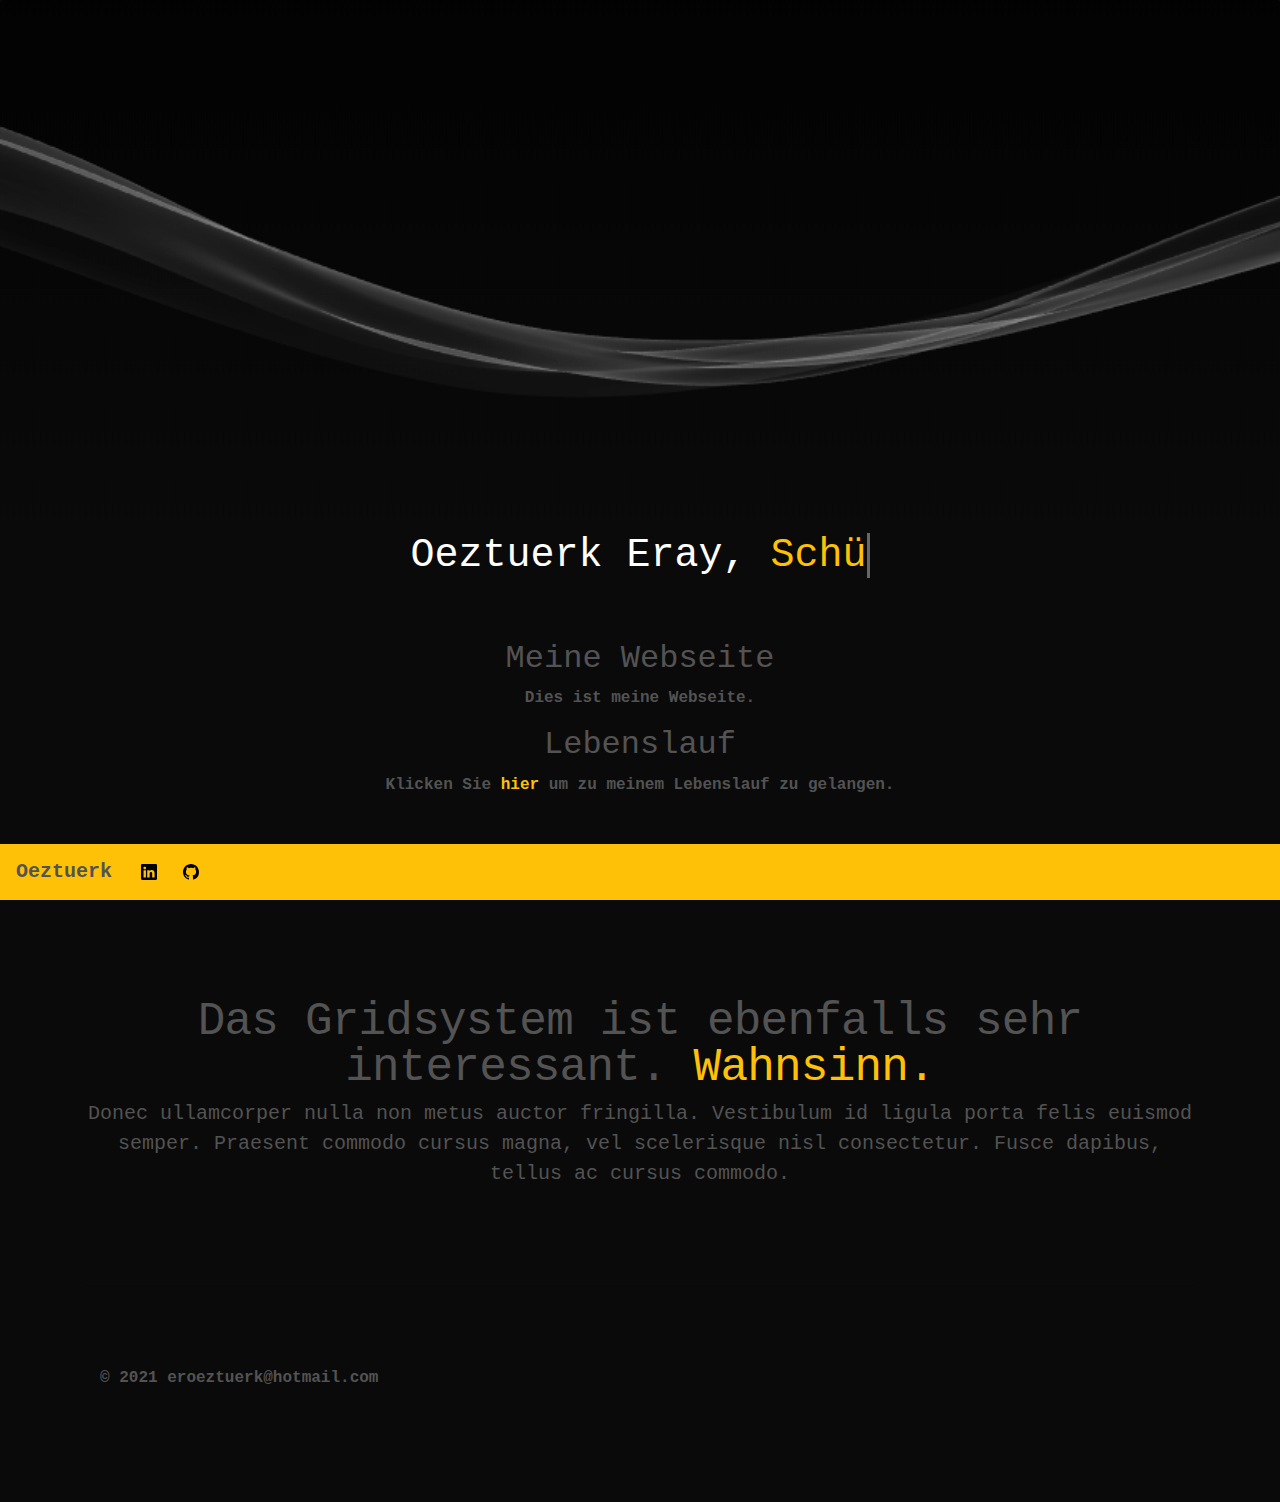
<file: index.html>
<!doctype html>
<html lang="en">

<head>
  <meta charset="utf-8">
  <meta name="viewport" content="width=device-width, initial-scale=1, shrink-to-fit=no">
  <meta name="description" content="">
  <meta name="author" content="">
  <link rel="icon" href="img/logo_size_white.png">

  <title>OeztuerkWeb</title>

  <!-- Bootstrap core CSS -->
  <link href="css/bootstrap.min.css" rel="stylesheet">

  <!-- Custom styles for this template -->
  <link href="css/carousel.css" rel="stylesheet">

</head>

<body>

  <header>
    <nav class="navbar navbar-expand-md navbar-dark fixed-bottom bg-warning" id="navbar">
      <a class="navbar-brand" id="a">Oeztuerk</a>
      <a href="https://www.linkedin.com/in/eray-%C3%B6zt%C3%BCrk-29622521a/" title="LinkedIn"
          class="btn btn-linkedin btn-warning"><i class="fa fa-linkedin fa-fw"></i> <img src="img/linkedin (1).svg"></a>
        <a href="https://github.com/erayoeztuerkk" title="LinkedIn" class="btn btn-linkedin btn-warning"><i
            class="fa fa-linkedin fa-fw"></i><img src="img/github.svg"></a>
      <button class="navbar-toggler" type="button" data-toggle="collapse" data-target="#navbarCollapse"
        aria-controls="navbarCollapse" aria-expanded="false" aria-label="Toggle navigation">
        <span class="navbar-toggler-icon"></span>
      </button>
    </nav>
  </header>

  <main>

    <div id="myCarousel" class="carousel slide" data-ride="carousel">
      <div class="carousel-inner">
        <div class="carousel-item active">
          <img class="first-slide rounded" src="img/485001c125237da534aa314a1ee0fd29.gif" alt="Erste Folie">
          <div class="container">
            <div class="carousel-caption text-center">
              <link href="https://fonts.googleapis.com/css?family=Raleway:200,100,400" rel="stylesheet"
                type="text/css" />
              <h1>Oeztuerk Eray,
                <span class="txt-rotate text-warning" data-period="2000"
                  data-rotate='[ "Schüler.", "Informatiker." ]'></span>
              </h1>
            </div>
          </div>
        </div>
      </div>


      <!-- Marketing messaging and featurettes
      ================================================== -->
      <!-- Wrap the rest of the page in another container to center all the content. -->


      <div class="container marketing">

        <!-- Three columns of text below the carousel -->
        <div class="row">
          <div class="col-lg-12 text-center ">
            <h2>Meine Webseite</h2>
            <p>Dies ist meine Webseite.</p>
          </div><!-- /.col-lg-4 -->
          <div class="col-lg-12 text-center ">
            <h2>Lebenslauf</h2>
            <p>Klicken Sie <a href="dritte.html" class="text-warning">hier</a> um zu meinem Lebenslauf zu gelangen.</p>
          </div><!-- /.row -->


          <!-- START THE FEATURETTES -->

          <hr class="featurette-divider">

          <div class="row featurette">
          </div>
          <div class="col-md-12 text-center">
            <h2 class="featurette-heading">Das Gridsystem ist ebenfalls sehr interessant. <span
                class="text-warning">Wahnsinn.</span>
            </h2>
            <p class="lead">Donec ullamcorper nulla non metus auctor fringilla. Vestibulum id ligula porta felis
              euismod
              semper. Praesent commodo cursus magna, vel scelerisque nisl consectetur. Fusce dapibus, tellus ac cursus
              commodo.</p>
          </div>
        </div>


        <hr class="featurette-divider">

        <!-- /END 
      </div><!-- /.container -->


      <!-- FOOTER -->
      <footer class="container">
        <p>&copy; 2021 eroeztuerk@hotmail.com</p>
      </footer>
  </main>

  <!-- Bootstrap core JavaScript
    ================================================== -->
  <!-- Placed at the end of the document so the pages load faster -->
  <script src="https://code.jquery.com/jquery-3.3.1.slim.min.js"
    integrity="sha384-q8i/X+965DzO0rT7abK41JStQIAqVgRVzpbzo5smXKp4YfRvH+8abtTE1Pi6jizo"
    crossorigin="anonymous"></script>
  <script>window.jQuery || document.write('<script src="../../assets/js/vendor/jquery-slim.min.js"><\/script>')</script>
  <script src="js/popper.min.js"></script>
  <script src="js/bootstrap.min.js"></script>
  <script src="js/TEXT.JS"></script>
  <!-- Just to make our placeholder images work. Don't actually copy the next line! -->
  <script src="js/holder.min.js"></script>
</body>

</html>
</file>
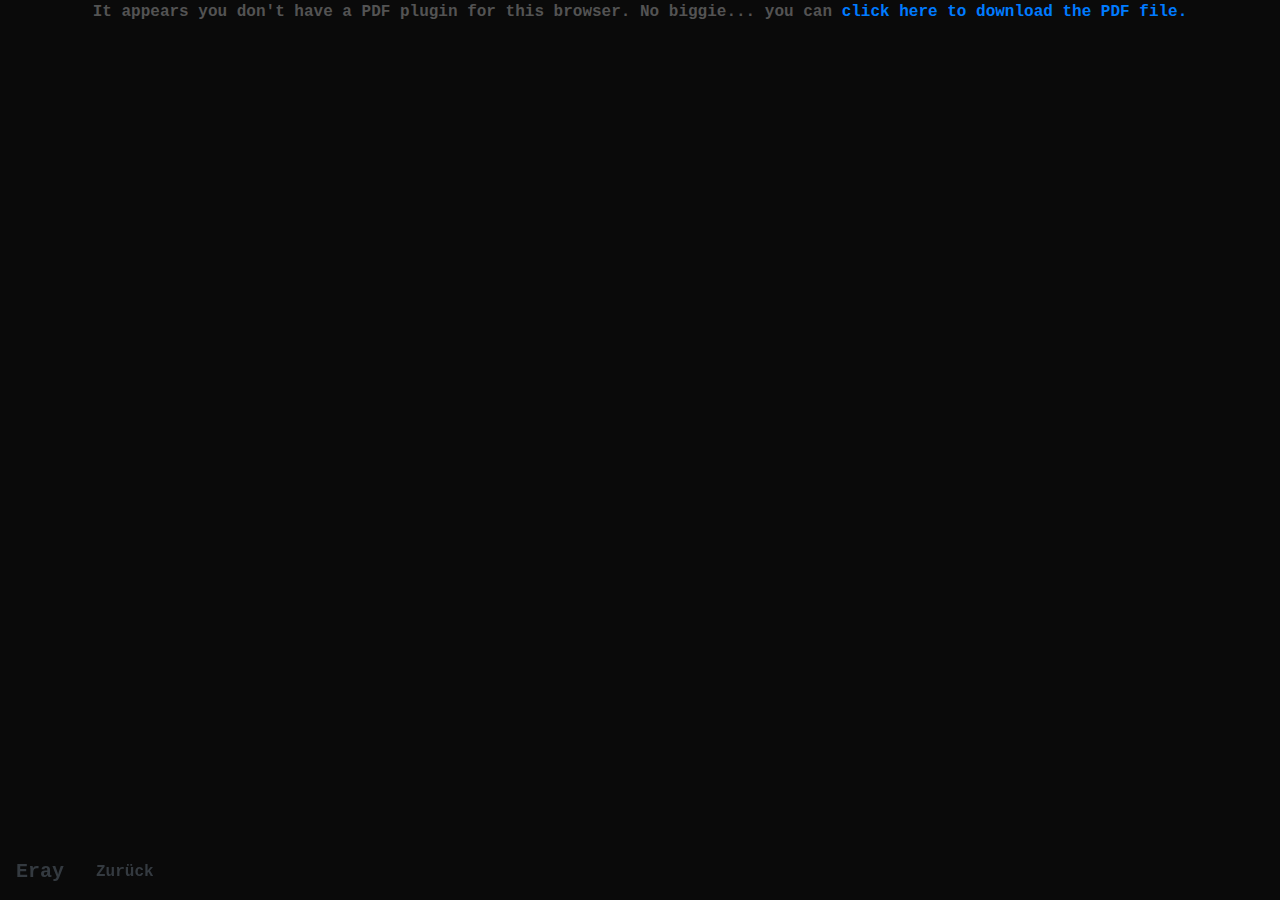
<file: dritte.html>
<!doctype html>
<html lang="en">

<head>
    <meta charset="utf-8">
    <meta name="viewport" content="width=device-width, initial-scale=1, shrink-to-fit=no">
    <meta name="description" content="">
    <meta name="author" content="Eray">

    <title>Website</title>
    <script src="https://ajax.googleapis.com/ajax/libs/jquery/3.5.1/jquery.min.js"></script>
    </script>
    <!-- Bootstrap core CSS -->
    <link href="css/bootstrap.min.css" rel="stylesheet">

    <!-- Custom styles for this template -->
    <link href="css/carousel.css" rel="stylesheet">

    <link href="css/table.css" rel="stylesheet">

</head>

<body>

    <header>
        <nav class="navbar navbar-expand-md navbar-dark fixed-bottom bg-transparent ">
            <a class="navbar-brand text-dark" href="#">Eray</a>
            <a class="nav-link active text-dark" aria-current="page" href="index.html">Zurück</a>
            <button class="navbar-toggler" type="button" data-toggle="collapse" data-target="#navbarCollapse"
                aria-controls="navbarCollapse" aria-expanded="false" aria-label="Toggle navigation">
                <span class="navbar-toggler-icon"></span>
            </button>
        </nav>
    </header>

    <main>

        <!-- Marketing messaging and featurettes
      ================================================== -->
        <!-- Wrap the rest of the page in another container to center all the content. -->

        <!-- START THE FEATURETTES -->

        <div class="row featurette">
        </div>
        <div class="col-md-12 text-center">
            <object data="Doks/CV-L.pdf" type="application/pdf" width="100%" height="800px">
                <p>It appears you don't have a PDF plugin for this browser.
                    No biggie... you can <a href="Doks/CV-L.pdf">click here to
                        download the PDF file.</a></p>
            </object>
        </div>
        </div>


        <!-- Bootstrap core JavaScript
    ================================================== -->
        <!-- Placed at the end of the document so the pages load faster -->
        <script src="https://code.jquery.com/jquery-3.3.1.slim.min.js"
            integrity="sha384-q8i/X+965DzO0rT7abK41JStQIAqVgRVzpbzo5smXKp4YfRvH+8abtTE1Pi6jizo"
            crossorigin="anonymous"></script>
        <script>window.jQuery || document.write('<script src="../../assets/js/vendor/jquery-slim.min.js"><\/script>')</script>
        <script src="js/popper.min.js"></script>
        <script src="js/bootstrap.min.js"></script>
        <!-- Just to make our placeholder images work. Don't actually copy the next line! -->
        <script src="js/holder.min.js"></script>
</body>

</html>
</file>
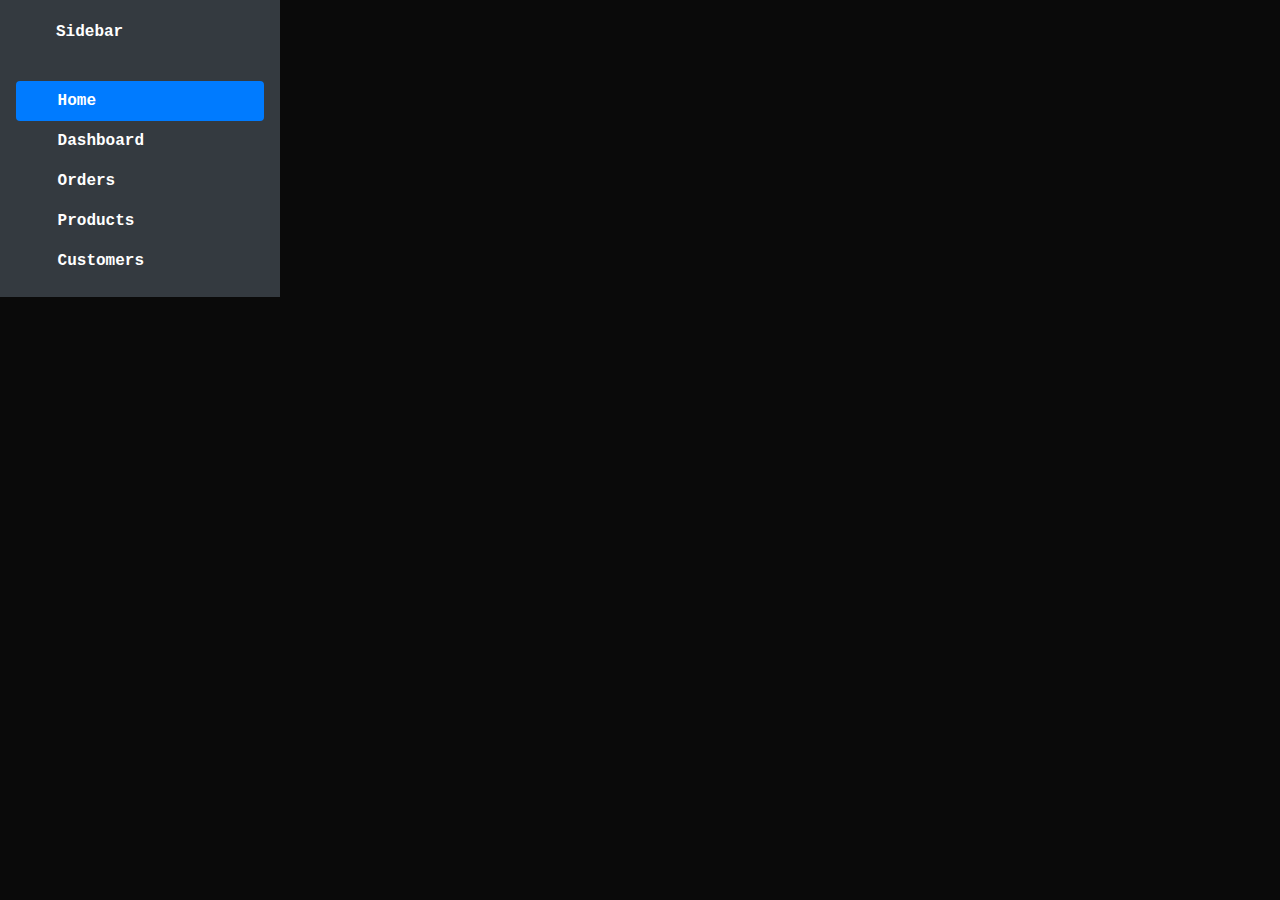
<file: index2.html>
<!doctype html>
<html lang="en">

<head>
  <meta charset="utf-8">
  <meta name="viewport" content="width=device-width, initial-scale=1, shrink-to-fit=no">
  <meta name="description" content="">
  <meta name="author" content="Eray">

  <title>Website</title>
  <script src="https://ajax.googleapis.com/ajax/libs/jquery/3.5.1/jquery.min.js"></script>
  </script>
  <!-- Bootstrap core CSS -->
  <link href="css/bootstrap.min.css" rel="stylesheet">

  <!-- Custom styles for this template -->
  <link href="css/carousel.css" rel="stylesheet">

  <link href="css/table.css" rel="stylesheet">

</head>

<body>

  <header>

  </header>

  <main>
    <div class="d-flex flex-column flex-shrink-0 p-3 text-white bg-dark" style="width: 280px;">
      <a href="/" class="d-flex align-items-center mb-3 mb-md-0 me-md-auto text-white text-decoration-none">
        <svg class="bi me-2" width="40" height="32">
          <use xlink:href="#bootstrap"></use>
        </svg>
        <span class="fs-4">Sidebar</span>
      </a>
      <hr>
      <ul class="nav nav-pills flex-column mb-auto">
        <li class="nav-item">
          <a href="#" class="nav-link active" aria-current="page">
            <svg class="bi me-2" width="16" height="16">
              <use xlink:href="#home"></use>
            </svg>
            Home
          </a>
        </li>
        <li>
          <a href="#" class="nav-link text-white">
            <svg class="bi me-2" width="16" height="16">
              <use xlink:href="#speedometer2"></use>
            </svg>
            Dashboard
          </a>
        </li>
        <li>
          <a href="#" class="nav-link text-white">
            <svg class="bi me-2" width="16" height="16">
              <use xlink:href="#table"></use>
            </svg>
            Orders
          </a>
        </li>
        <li>
          <a href="#" class="nav-link text-white">
            <svg class="bi me-2" width="16" height="16">
              <use xlink:href="#grid"></use>
            </svg>
            Products
          </a>
        </li>
        <li>
          <a href="#" class="nav-link text-white">
            <svg class="bi me-2" width="16" height="16">
              <use xlink:href="#people-circle"></use>
            </svg>
            Customers
          </a>
        </li>
      </ul>
    </div>
  </main>
  <!-- Marketing messaging and featurettes
      ================================================== -->
  <!-- Wrap the rest of the page in another container to center all the content. -->

  <!-- START THE FEATURETTES -->


  <footer>

  </footer>
  <!-- Bootstrap core JavaScript
    ================================================== -->
  <!-- Placed at the end of the document so the pages load faster -->
  <script src="https://code.jquery.com/jquery-3.3.1.slim.min.js"
    integrity="sha384-q8i/X+965DzO0rT7abK41JStQIAqVgRVzpbzo5smXKp4YfRvH+8abtTE1Pi6jizo"
    crossorigin="anonymous"></script>
  <script>window.jQuery || document.write('<script src="../../assets/js/vendor/jquery-slim.min.js"><\/script>')</script>
  <script src="js/popper.min.js"></script>
  <script src="js/bootstrap.min.js"></script>
  <!-- Just to make our placeholder images work. Don't actually copy the next line! -->
  <script src="js/holder.min.js"></script>
</body>

</html>
</file>
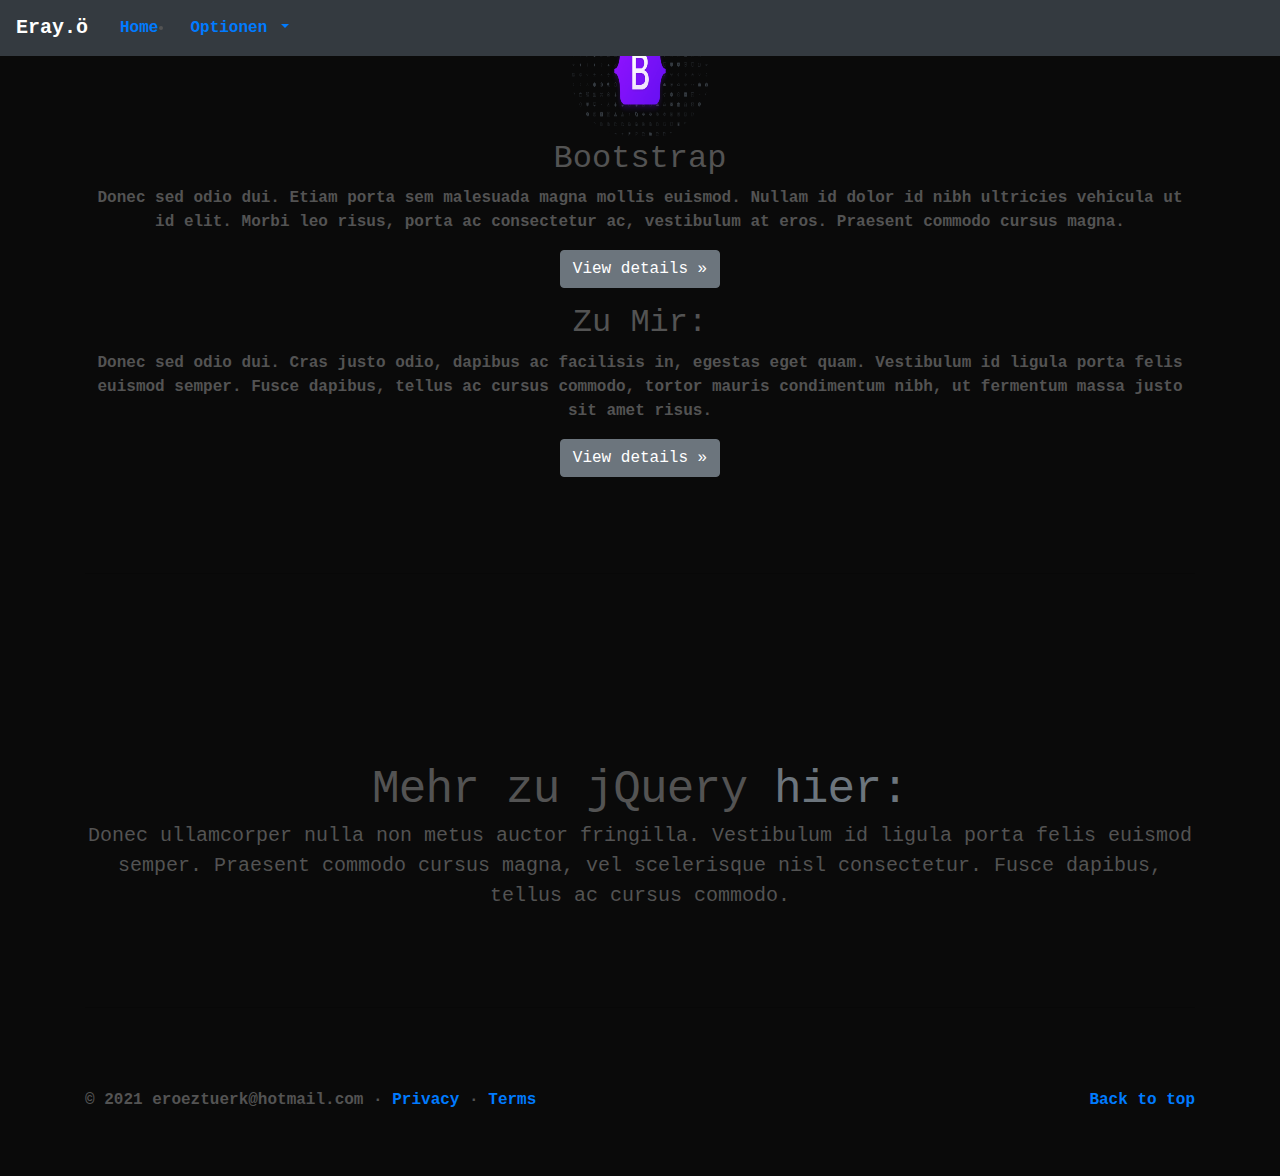
<file: zweite.html>
<!doctype html>
<html lang="en">

<head>
  <meta charset="utf-8">
  <meta name="viewport" content="width=device-width, initial-scale=1, shrink-to-fit=no">
  <meta name="description" content="">
  <meta name="author" content="">
  <link rel="icon" href="img/favicon.ico">

  <title>Website</title>

  <!-- Bootstrap core CSS -->
  <link href="css/bootstrap.min.css" rel="stylesheet">

  <!-- Custom styles for this template -->
  <link href="css/carousel.css" rel="stylesheet">
</head>

<body>

  <header>
    <nav class="navbar navbar-expand-md navbar-dark fixed-top bg-dark">
      <a class="navbar-brand" href="#">Eray.ö</a>
      <a class="nav-link active" aria-current="page" href="website.html">Home</a>
      <button class="navbar-toggler" type="button" data-toggle="collapse" data-target="#navbarCollapse"
        aria-controls="navbarCollapse" aria-expanded="false" aria-label="Toggle navigation">
        <span class="navbar-toggler-icon"></span>
      </button>
      <li class="nav-item dropdown">
        <a class="nav-link dropdown-toggle" href="#" id="navbarDropdown" role="button" data-toggle="dropdown"
          aria-haspopup="true" aria-expanded="false">
          Optionen
        </a>
        <div class="dropdown-menu">
          <form class="px-4 py-3">
            <div class="form-group">
              <label for="exampleDropdownFormEmail1">Email address</label>
              <input type="email" class="form-control" id="exampleDropdownFormEmail1" placeholder="email@example.com">
            </div>
            <div class="form-group">
              <label for="exampleDropdownFormPas  sword1">Password</label>
              <input type="password" class="form-control" id="exampleDropdownFormPassword1" placeholder="Password">
            </div>
            <div class="form-check">
              <input type="checkbox" class="form-check-input" id="dropdownCheck">
              <label class="form-check-label" for="dropdownCheck">
                Remember me
              </label>
            </div>
            <button type="submit" class="btn btn-primary">Sign in</button>
          </form>
          <div class="dropdown-divider"></div>
          <a class="dropdown-item" href="#">New around here? Sign up</a>
          <a class="dropdown-item" href="#">Forgot password?</a>
        </div>
      </li>
    </nav>
  </header>

  <main>

    <!-- Marketing messaging and featurettes
      ================================================== -->
    <!-- Wrap the rest of the page in another container to center all the content. -->

    <div class="container marketing">

      <!-- Three columns of text below the carousel -->
      <div class="row">
        <div class="col-md-12 text-center">
            <img class="rounded-circle" src="img/bootstrap-icons.png" alt="W" width="140" 
            height="140">
          <h2>Bootstrap</h2>
          <p>Donec sed odio dui. Etiam porta sem malesuada magna mollis euismod. Nullam id dolor id nibh ultricies
            vehicula ut id elit. Morbi leo risus, porta ac consectetur ac, vestibulum at eros. Praesent commodo cursus
            magna.</p>
          <p><a class="btn btn-secondary" href="#" role="button">View details &raquo;</a></p>
        </div><!-- /.col-lg-4 -->
        <div class="col-lg-12 text-center">
          <h2>Zu Mir:</h2>
          <p>Donec sed odio dui. Cras justo odio, dapibus ac facilisis in, egestas eget quam. Vestibulum id ligula porta
            felis euismod semper. Fusce dapibus, tellus ac cursus commodo, tortor mauris condimentum nibh, ut fermentum
            massa justo sit amet risus.</p>
          <p><a class="btn btn-secondary" href="#" role="button">View details &raquo;</a></p>
        </div><!-- /.col-lg-4 -->
      </div><!-- /.row -->


      <!-- START THE FEATURETTES -->

      <hr class="featurette-divider">

      <div class="row featurette">
        <div class="col-lg-12 text-center">
        </div>
        <div class="col-md-12 text-center">
          <h2 class="featurette-heading">Mehr zu jQuery <span class="text-muted">hier:</span>
          </h2>
          <p class="lead">Donec ullamcorper nulla non metus auctor fringilla. Vestibulum id ligula porta felis euismod
            semper. Praesent commodo cursus magna, vel scelerisque nisl consectetur. Fusce dapibus, tellus ac cursus
            commodo.</p>
        </div>
      </div>

      <hr class="featurette-divider">

      <!-- /END THE FEATURETTES -->

    </div><!-- /.container -->


    <!-- FOOTER -->
    <footer class="container">
      <p class="float-right"><a href="#">Back to top</a></p>
      <p>&copy; 2021 eroeztuerk@hotmail.com &middot; <a href="#">Privacy</a> &middot; <a href="#">Terms</a></p>
    </footer>
  </main>

  <!-- Bootstrap core JavaScript
    ================================================== -->
  <!-- Placed at the end of the document so the pages load faster -->
  <script src="https://code.jquery.com/jquery-3.3.1.slim.min.js"
    integrity="sha384-q8i/X+965DzO0rT7abK41JStQIAqVgRVzpbzo5smXKp4YfRvH+8abtTE1Pi6jizo"
    crossorigin="anonymous"></script>
  <script>window.jQuery || document.write('<script src="../../assets/js/vendor/jquery-slim.min.js"><\/script>')</script>
  <script src="js/popper.min.js"></script>
  <script src="js/bootstrap.min.js"></script>
  <!-- Just to make our placeholder images work. Don't actually copy the next line! -->
  <script src="js/holder.min.js"></script>
</body>

</html>
</file>
<file: css/carousel.css>
/* GLOBAL STYLES
-------------------------------------------------- */
/* Padding below the footer and lighter body text */

body {
  padding-bottom: 3rem;
  background-color: rgb(10, 10, 10);
  color: rgb(83, 83, 83);
  font-family:'Courier New', Courier, monospace;
  font-weight: bolder;
}


/* CUSTOMIZE THE CAROUSEL
-------------------------------------------------- */

/* Carousel base class */
.carousel {
  margin-bottom: 4rem;
}
/* Since positioning the image, we need to help out the caption */
.carousel-caption {
  bottom: 2rem;
  z-index: 10;
  color: rgb(255, 255, 255);}

/* Declare heights because of positioning of img element */
.carousel-item {
  height: 40rem;
  background-color: rgb(10, 10, 10);
  font-family:'Courier New', Courier, monospace;
  color: black;
}
.carousel-item > img {
  position: absolute;
  top: 0;
  left: 0;
  min-width: 100%;
  height: 36rem;
}


/* MARKETING CONTENT
-------------------------------------------------- */

/* Center align the text within the three columns below the carousel */
.marketing .col-lg-4 {
  margin-bottom: 1.5rem;
  text-align: center;
}
.marketing h2 {
  font-weight: 400;
}
.marketing .col-lg-4 p {
  margin-right: .75rem;
  margin-left: .75rem;
}


/* Featurettes
------------------------- */

.featurette-divider {
  margin: 5rem 0; /* Space out the Bootstrap <hr> more */
}

/* Thin out the marketing headings */
.featurette-heading {
  font-weight: 300;
  line-height: 1;
  letter-spacing: -.05rem;
}


/* RESPONSIVE CSS
-------------------------------------------------- */

@media (min-width: 40em) {
  /* Bump up size of carousel content */
  .carousel-caption p {
    margin-bottom: 1.25rem;
    font-size: 1.5rem;
    line-height: 1.4;
  }

  .featurette-heading {
    font-size: 46px;
  }
}

@media (min-width: 62em) {
  .featurette-heading {
    margin-top: 7rem;
  }
}
</file>
<file: css/table.css>
tr.colored th
{
background: wheat;
}
</file>
